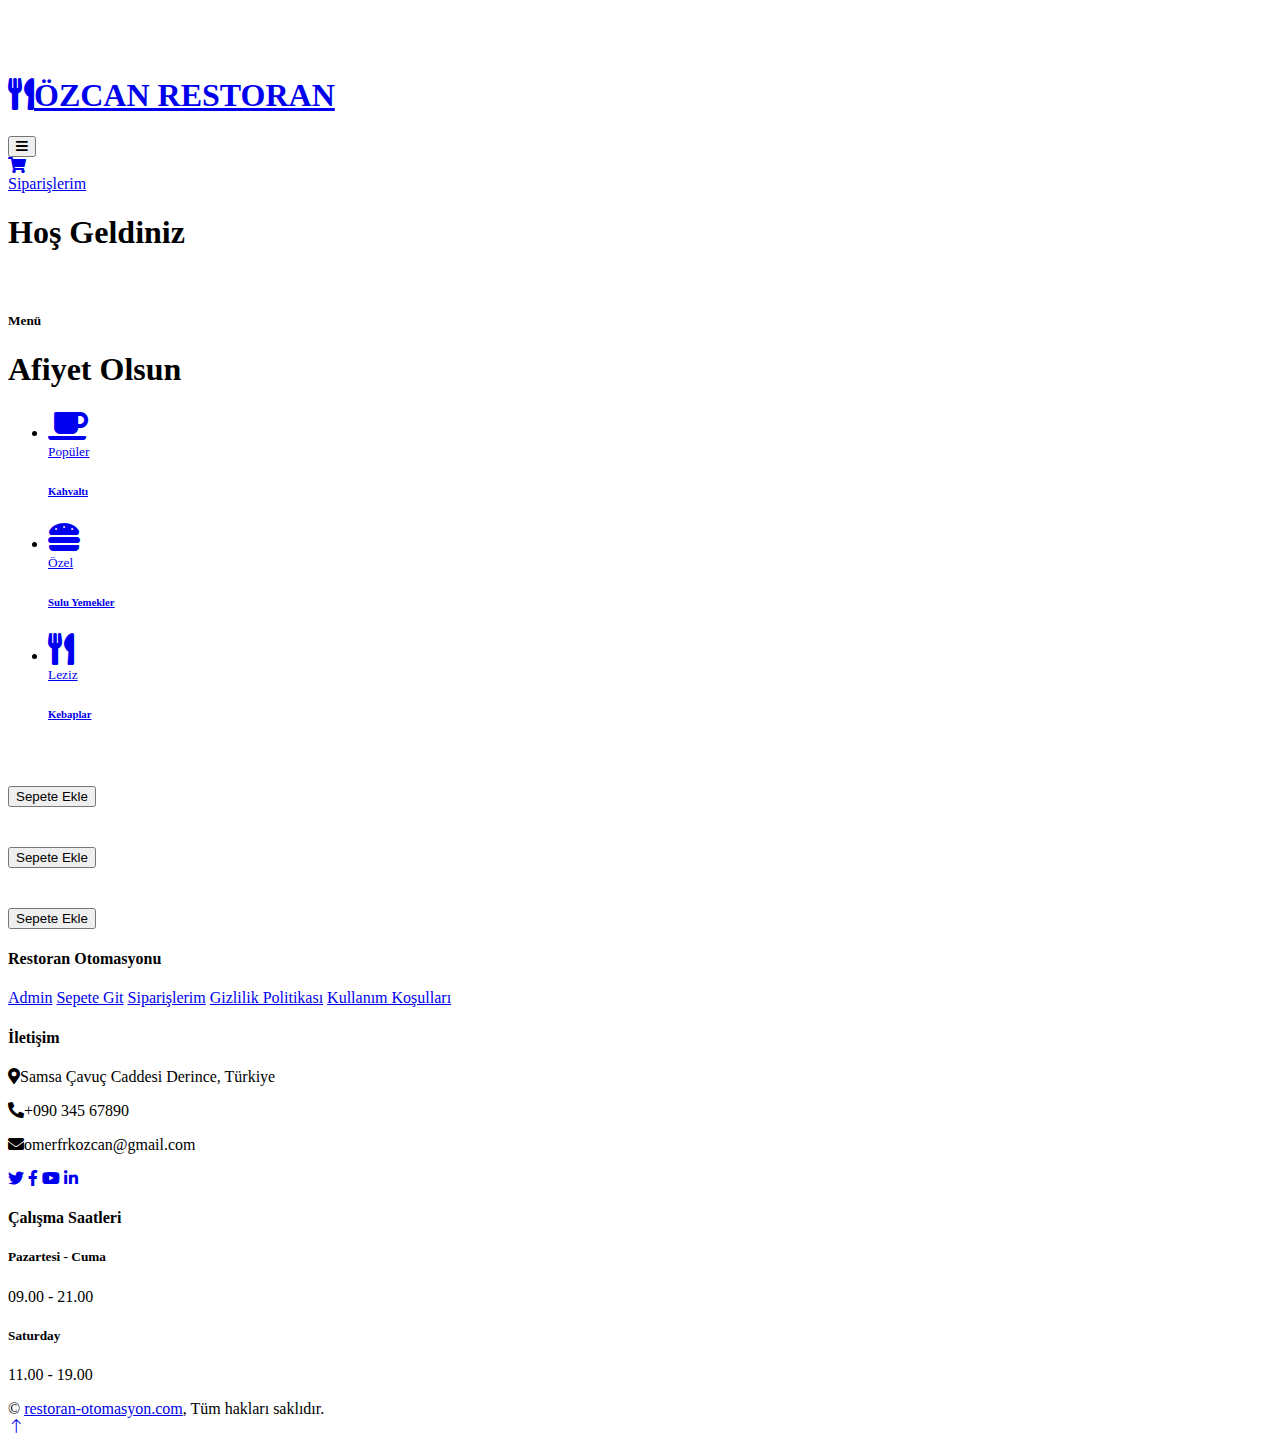
<file: src/main/resources/templates/index.html>
<!DOCTYPE html>
<html th:lang="${lang}" th:with="lang=${#locale.language}" xmlns:th="http://www.thymeleaf.org">
<head>
    <title th:text="${title}"></title>

    <meta charset="utf-8">
    <meta content="width=device-width, initial-scale=1.0" name="viewport">
    <meta content="" name="keywords">
    <meta content="" name="description">

    <!-- Favicon -->
    <link rel="shortcut icon" th:href="@{/assets/img/favicon.ico}" type="image/x-icon">

    <!-- Google Web Fonts -->
    <link rel="preconnect" href="https://fonts.googleapis.com">
    <link rel="preconnect" href="https://fonts.gstatic.com" crossorigin>
    <link href="https://fonts.googleapis.com/css2?family=Heebo:wght@400;500;600&family=Nunito:wght@600;700;800&family=Pacifico&display=swap" rel="stylesheet">

    <!-- Icon Font Stylesheet -->
    <link href="https://cdnjs.cloudflare.com/ajax/libs/font-awesome/5.10.0/css/all.min.css" rel="stylesheet">
    <link href="https://cdn.jsdelivr.net/npm/bootstrap-icons@1.4.1/font/bootstrap-icons.css" rel="stylesheet">

    <!-- Libraries Stylesheet -->
    <link rel="stylesheet" th:href="@{/assets/other/animate/animate.min.css}">
    <link rel="stylesheet" th:href="@{/assets/other/owlcarousel/assets/owl.carousel.min.css}">
    <link rel="stylesheet" th:href="@{/assets/other/tempusdominus/css/tempusdominus-bootstrap-4.min.css}">

    <!-- Customized Bootstrap Stylesheet -->
    <link rel="stylesheet" th:href="@{/assets/css/bootstrap.min.css}">

    <!-- Template Stylesheet -->
    <link rel="stylesheet" th:href="@{/assets/css/style.css}">
</head>

<body>

<input id="sessionId" th:value="${sessionId}" type="hidden"/>

<div class="container-xxl bg-white p-0">
    <!-- Spinner Start -->
    <div id="spinner" class="show bg-white position-fixed translate-middle w-100 vh-100 top-50 start-50 d-flex align-items-center justify-content-center">
        <div class="spinner-border text-primary" style="width: 3rem; height: 3rem;" role="status">
            <span class="sr-only">Yükleniyor...</span>
        </div>
    </div>
    <!-- Spinner End -->


    <!-- Navbar & Hero Start -->
    <div class="container-xxl position-relative p-0">
        <nav class="navbar navbar-expand-lg navbar-dark bg-dark px-4 px-lg-5 py-3 py-lg-0">

            <a href="/" class="navbar-brand p-0">
                <h1 class="text-primary m-0"><i class="fa fa-utensils me-3"></i>ÖZCAN RESTORAN</h1>
            </a>

            <button class="navbar-toggler" type="button" data-bs-toggle="collapse" data-bs-target="#navbarCollapse">
                <span class="fa fa-bars"></span>
            </button>

            <div class="collapse navbar-collapse" id="navbarCollapse">
                <div class="navbar-nav ms-auto py-0 pe-4">
                    <a href="/cart" class="nav-item nav-link">
                        <div class="cart">
                            <i class="fa fa-shopping-cart"></i>
                            <span class="cart-basket d-flex align-items-center justify-content-center" th:text="${cartsSize}"></span>
                        </div>
                    </a>
                </div>
                <a href="/orders" class="btn btn-primary py-2 px-4">Siparişlerim</a>
            </div>
        </nav>

        <div class="container-xxl py-5 bg-dark hero-header mb-5">
            <div class="container my-5 py-5">
                <div class="row align-items-center g-5">
                    <div class="col-lg-6 text-center text-lg-start">
                        <h1 class="display-3 text-white animated slideInLeft">Hoş Geldiniz</h1>
                    </div>
                    <div class="col-lg-6 text-center text-lg-end overflow-hidden">
                        <img class="img-fluid" th:src="@{/assets/img/hero.png}" alt="" width="555">
                    </div>
                </div>
            </div>
        </div>
    </div>
    <!-- Navbar & Hero End -->

    <!-- Menu Start -->
    <div class="container-xxl py-5">

        <div class="container">

            <div class="text-center wow fadeInUp" data-wow-delay="0.1s">
                <h5 class="section-title ff-secondary text-center text-primary fw-normal">Menü</h5>
                <h1 class="mb-5">Afiyet Olsun</h1>
            </div>

            <div class="tab-class text-center wow fadeInUp" data-wow-delay="0.1s">
                <ul class="nav nav-pills d-inline-flex justify-content-center border-bottom mb-5">
                    <li class="nav-item">
                        <a class="d-flex align-items-center text-start mx-3 ms-0 pb-3 active" data-bs-toggle="pill" href="#kahvalti">
                            <i class="fa fa-coffee fa-2x text-primary"></i>
                            <div class="ps-3">
                                <small class="text-body">Popüler</small>
                                <h6 class="mt-n1 mb-0">Kahvaltı</h6>
                            </div>
                        </a>
                    </li>
                    <li class="nav-item">
                        <a class="d-flex align-items-center text-start mx-3 pb-3" data-bs-toggle="pill" href="#suluYemek">
                            <i class="fa fa-hamburger fa-2x text-primary"></i>
                            <div class="ps-3">
                                <small class="text-body">Özel</small>
                                <h6 class="mt-n1 mb-0">Sulu Yemekler</h6>
                            </div>
                        </a>
                    </li>
                    <li class="nav-item">
                        <a class="d-flex align-items-center text-start mx-3 me-0 pb-3" data-bs-toggle="pill" href="#kebap">
                            <i class="fa fa-utensils fa-2x text-primary"></i>
                            <div class="ps-3">
                                <small class="text-body">Leziz</small>
                                <h6 class="mt-n1 mb-0">Kebaplar</h6>
                            </div>
                        </a>
                    </li>
                </ul>

                <div class="tab-content">
                    <div id="kahvalti" class="tab-pane fade show p-0 active">
                        <div class="row g-4">

                            <div class="col-lg-6" th:each="urun : ${kahvaltilar}">
                                <div class="d-flex align-items-center custom-card">

                                    <img class="flex-shrink-0 img-fluid rounded" th:src="${'assets/img/' + urun.image}" alt="" style="width: 80px;"/>

                                    <div class="w-100 d-flex flex-column text-start ps-4">
                                        <h5 class="d-flex justify-content-between border-bottom pb-2">
                                            <span th:text="${urun.name}"></span>
                                            <span class="text-primary" th:text="${urun.price + ' ₺'}"></span>
                                        </h5>

                                        <small class="fst-italic" th:text="${urun.description}"></small>

                                        <div class="buttons">
                                            <button th:id="${urun.id}" class="btn btn-success cart-button btn-block">Sepete Ekle</button>
                                        </div>
                                    </div>
                                </div>
                            </div>

                        </div>
                    </div>

                    <div id="suluYemek" class="tab-pane fade show p-0 active">
                        <div class="row g-4">

                            <div class="col-lg-6" th:each="urun : ${suluYemekler}">
                                <div class="d-flex align-items-center custom-card">

                                    <img class="flex-shrink-0 img-fluid rounded" th:src="${'assets/img/' + urun.image}" alt="" style="width: 80px;"/>

                                    <div class="w-100 d-flex flex-column text-start ps-4">
                                        <h5 class="d-flex justify-content-between border-bottom pb-2">
                                            <span th:text="${urun.name}"></span>
                                            <span class="text-primary" th:text="${urun.price + ' ₺'}"></span>
                                        </h5>

                                        <small class="fst-italic" th:text="${urun.description}"></small>

                                        <div class="buttons">
                                            <button th:id="${urun.id}" class="btn btn-success cart-button btn-block">Sepete Ekle</button>
                                        </div>
                                    </div>
                                </div>
                            </div>

                        </div>
                    </div>

                    <div id="kebap" class="tab-pane fade show p-0 active">
                        <div class="row g-4">

                            <div class="col-lg-6" th:each="urun : ${kebaplar}">
                                <div class="d-flex align-items-center custom-card">

                                    <img class="flex-shrink-0 img-fluid rounded" th:src="${'assets/img/' + urun.image}" alt="" style="width: 80px;"/>

                                    <div class="w-100 d-flex flex-column text-start ps-4">
                                        <h5 class="d-flex justify-content-between border-bottom pb-2">
                                            <span th:text="${urun.name}"></span>
                                            <span class="text-primary" th:text="${urun.price + ' ₺'}"></span>
                                        </h5>

                                        <small class="fst-italic" th:text="${urun.description}"></small>

                                        <div class="buttons">
                                            <button th:id="${urun.id}" class="btn btn-success cart-button btn-block">Sepete Ekle</button>
                                        </div>
                                    </div>
                                </div>
                            </div>

                        </div>
                    </div>
                </div>

            </div>
        </div>
    </div>
    <!-- Menu End -->

    <!-- Footer Start -->
    <div class="container-fluid bg-dark text-light footer pt-5 mt-5 wow fadeIn" data-wow-delay="0.1s">
        <div class="container py-5">
            <div class="row g-5">
                <div class="col-lg-4 col-md-6">
                    <h4 class="section-title ff-secondary text-start text-primary fw-normal mb-4">Restoran Otomasyonu</h4>
                    <a class="btn btn-link" href="/admin">Admin</a>
                    <a class="btn btn-link" href="/cart">Sepete Git</a>
                    <a class="btn btn-link" href="/orders">Siparişlerim</a>
                    <a class="btn btn-link" href="/">Gizlilik Politikası</a>
                    <a class="btn btn-link" href="/">Kullanım Koşulları</a>
                </div>
                <div class="col-lg-4 col-md-6">
                    <h4 class="section-title ff-secondary text-start text-primary fw-normal mb-4">İletişim</h4>
                    <p class="mb-2"><i class="fa fa-map-marker-alt me-3"></i>Samsa Çavuç Caddesi Derince, Türkiye</p>
                    <p class="mb-2"><i class="fa fa-phone-alt me-3"></i>+090 345 67890</p>
                    <p class="mb-2"><i class="fa fa-envelope me-3"></i>omerfrkozcan@gmail.com</p>
                    <div class="d-flex pt-2">
                        <a class="btn btn-outline-light btn-social" href="/"><i class="fab fa-twitter"></i></a>
                        <a class="btn btn-outline-light btn-social" href="/"><i class="fab fa-facebook-f"></i></a>
                        <a class="btn btn-outline-light btn-social" href="/"><i class="fab fa-youtube"></i></a>
                        <a class="btn btn-outline-light btn-social" href="/"><i class="fab fa-linkedin-in"></i></a>
                    </div>
                </div>
                <div class="col-lg-4 col-md-6">
                    <h4 class="section-title ff-secondary text-start text-primary fw-normal mb-4">Çalışma Saatleri</h4>
                    <h5 class="text-light fw-normal">Pazartesi - Cuma</h5>
                    <p>09.00 - 21.00</p>
                    <h5 class="text-light fw-normal">Saturday</h5>
                    <p>11.00 - 19.00</p>
                </div>
            </div>
        </div>
        <div class="container">
            <div class="copyright">
                <div class="row">
                    <div class="col text-center mb-3 mb-md-0">
                        &copy; <a class="border-bottom" href="https://restoran-otomasyon.com">restoran-otomasyon.com</a>, Tüm hakları saklıdır.
                    </div>
                </div>
            </div>
        </div>
    </div>
    <!-- Footer End -->


    <!-- Back to Top -->
    <a href="#" class="btn btn-lg btn-primary btn-lg-square back-to-top"><i class="bi bi-arrow-up"></i></a>
</div>

<!-- JavaScript Libraries -->
<script src="https://code.jquery.com/jquery-3.4.1.min.js"></script>
<script src="https://cdn.jsdelivr.net/npm/bootstrap@5.0.0/dist/js/bootstrap.bundle.min.js"></script>
<script th:src="@{/assets/other/wow/wow.min.js}" type="text/javascript"></script>
<script th:src="@{/assets/other/easing/easing.min.js}" type="text/javascript"></script>
<script th:src="@{/assets/other/waypoints/waypoints.min.js}" type="text/javascript"></script>
<script th:src="@{/assets/other/counterup/counterup.min.js}" type="text/javascript"></script>
<script th:src="@{/assets/other/owlcarousel/owl.carousel.min.js}" type="text/javascript"></script>
<script th:src="@{/assets/other/tempusdominus/js/moment.min.js}" type="text/javascript"></script>
<script th:src="@{/assets/other/tempusdominus/js/moment-timezone.min.js}" type="text/javascript"></script>
<script th:src="@{/assets/other/tempusdominus/js/tempusdominus-bootstrap-4.min.js}" type="text/javascript"></script>


<!-- Template Javascript -->
<script th:src="@{/assets/js/main.js}" type="text/javascript"></script>

</body>

</html>
</file>
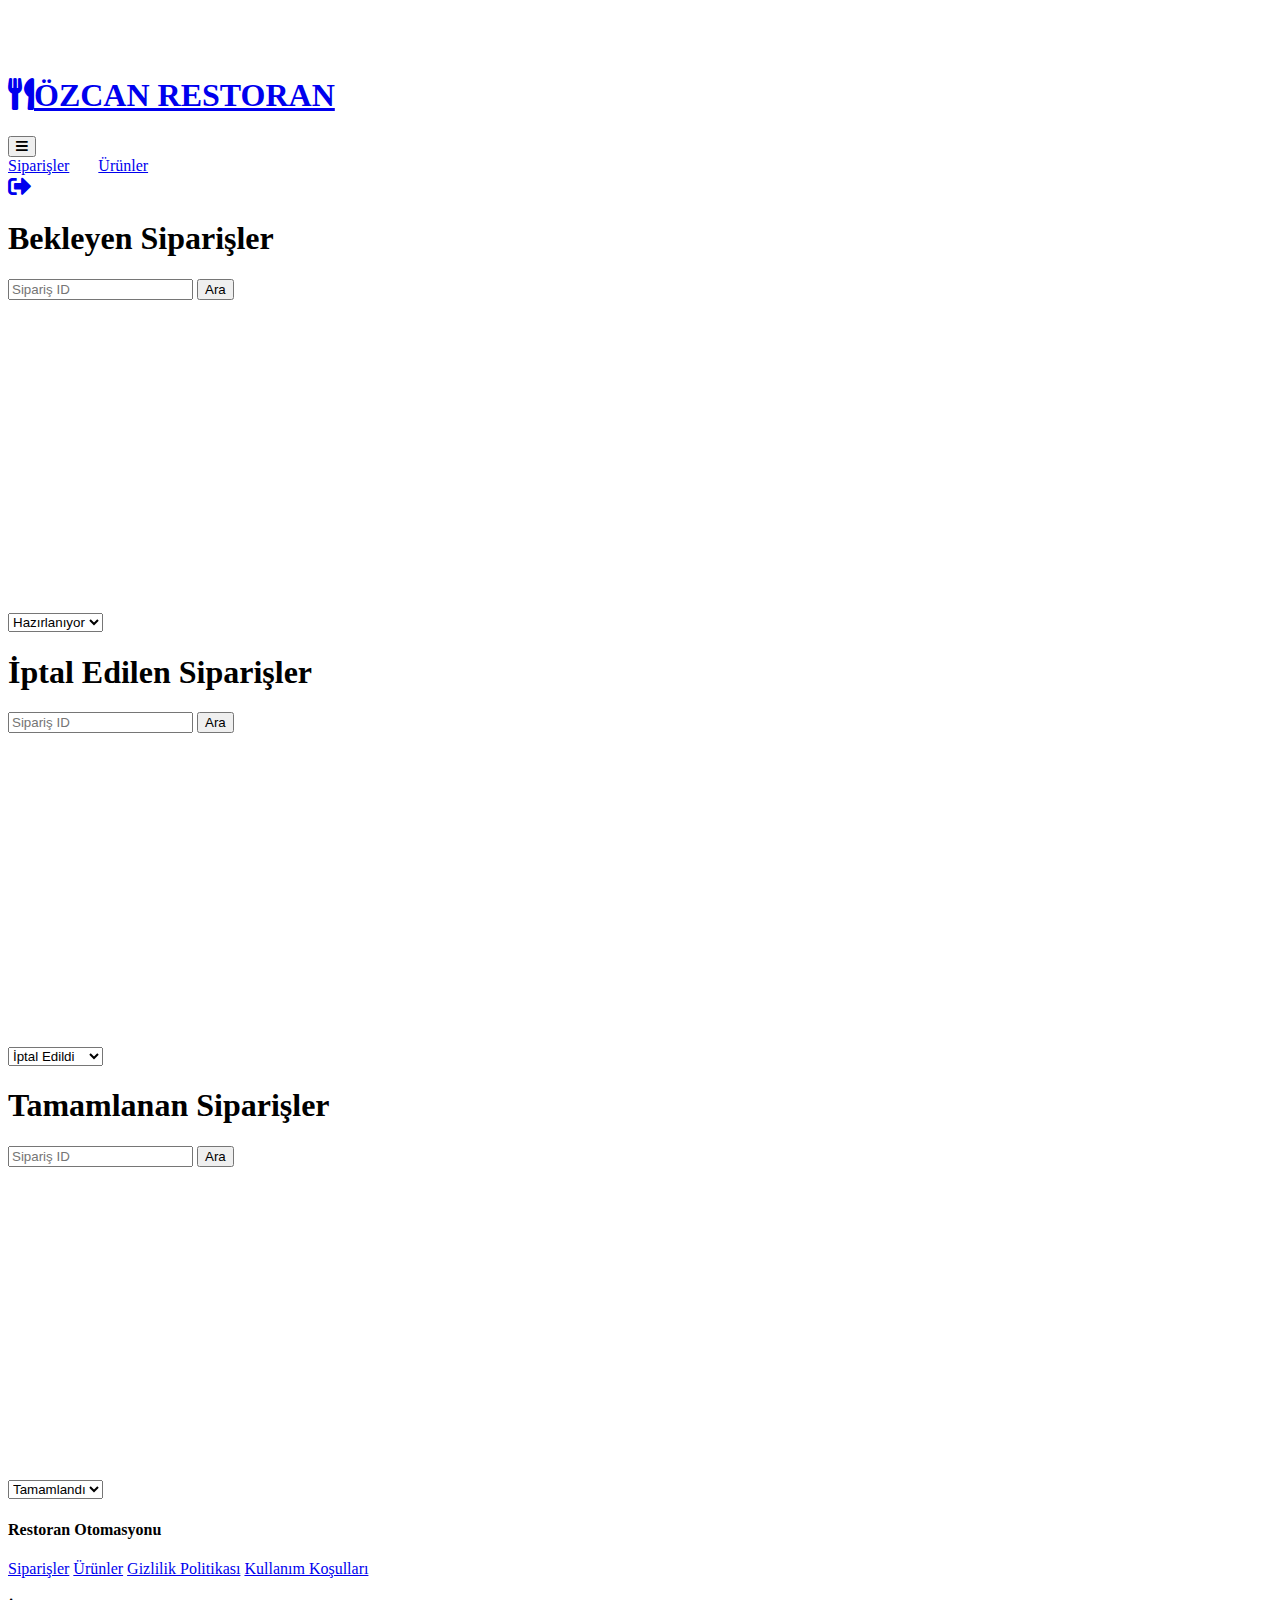
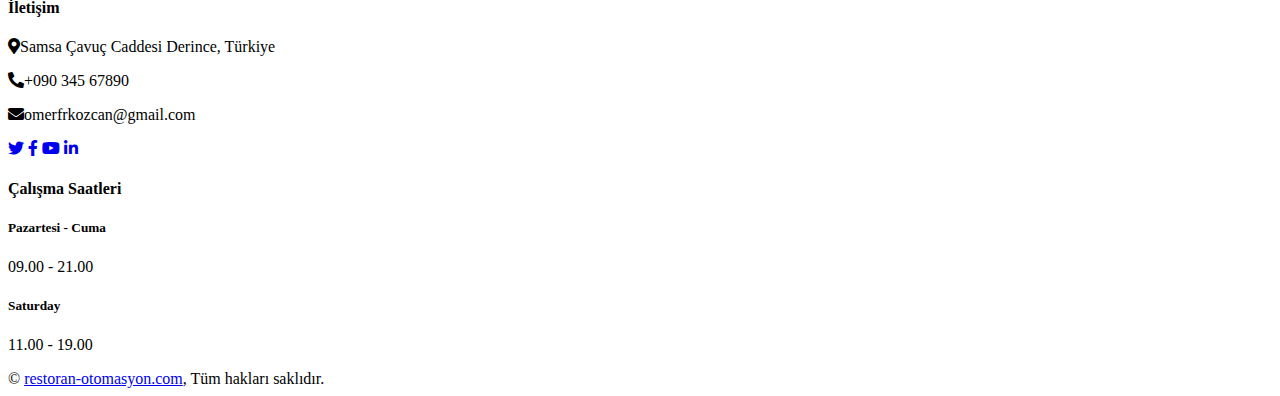
<file: src/main/resources/templates/admin-orders.html>
<!DOCTYPE html>
<html th:lang="${lang}" th:with="lang=${#locale.language}" xmlns:th="http://www.thymeleaf.org">
<head>
    <title th:text="${title}"></title>

    <meta charset="utf-8">
    <meta content="width=device-width, initial-scale=1.0" name="viewport">
    <meta content="" name="keywords">
    <meta content="" name="description">

    <!-- Favicon -->
    <link rel="shortcut icon" th:href="@{/assets/img/favicon.ico}" type="image/x-icon">

    <!-- Google Web Fonts -->
    <link rel="preconnect" href="https://fonts.googleapis.com">
    <link rel="preconnect" href="https://fonts.gstatic.com" crossorigin>
    <link href="https://fonts.googleapis.com/css2?family=Heebo:wght@400;500;600&family=Nunito:wght@600;700;800&family=Pacifico&display=swap" rel="stylesheet">

    <!-- Icon Font Stylesheet -->
    <link href="https://cdnjs.cloudflare.com/ajax/libs/font-awesome/5.10.0/css/all.min.css" rel="stylesheet">
    <link href="https://cdn.jsdelivr.net/npm/bootstrap-icons@1.4.1/font/bootstrap-icons.css" rel="stylesheet">

    <!-- Libraries Stylesheet -->
    <link rel="stylesheet" th:href="@{/assets/other/animate/animate.min.css}">
    <link rel="stylesheet" th:href="@{/assets/other/owlcarousel/assets/owl.carousel.min.css}">
    <link rel="stylesheet" th:href="@{/assets/other/tempusdominus/css/tempusdominus-bootstrap-4.min.css}">

    <!-- Customized Bootstrap Stylesheet -->
    <link rel="stylesheet" th:href="@{/assets/css/bootstrap.min.css}">

    <!-- Template Stylesheet -->
    <link rel="stylesheet" th:href="@{/assets/css/style.css}">
</head>

<body>
<div class="container-xxl bg-white p-0">
    <!-- Spinner Start -->
    <div id="spinner" class="show bg-white position-fixed translate-middle w-100 vh-100 top-50 start-50 d-flex align-items-center justify-content-center">
        <div class="spinner-border text-primary" style="width: 3rem; height: 3rem;" role="status">
            <span class="sr-only">Yükleniyor...</span>
        </div>
    </div>
    <!-- Spinner End -->


    <!-- Navbar & Hero Start -->
    <div class="container-xxl position-relative p-0">
        <nav class="navbar navbar-expand-lg navbar-dark bg-dark px-4 px-lg-5 py-3 py-lg-0">

            <a href="/admin" class="navbar-brand p-0">
                <h1 class="text-primary m-0"><i class="fa fa-utensils me-3"></i>ÖZCAN RESTORAN</h1>
            </a>

            <button class="navbar-toggler" type="button" data-bs-toggle="collapse" data-bs-target="#navbarCollapse">
                <span class="fa fa-bars"></span>
            </button>

            <div class="collapse navbar-collapse" id="navbarCollapse">
                <a href="/admin/orders" class="btn btn-primary ms-auto py-2 px-4">Siparişler</a>
                <a href="/admin/products" class="btn btn-primary py-2 px-4" style="margin-left: 25px;">Ürünler</a>
                <div class="navbar-nav  py-0 pe-4">
                    <a href="/admin/logout" class="nav-item nav-link">
                        <div class="cart">
                            <i class="fa fa-sign-out-alt" style="font-size: 23px;"></i>
                        </div>
                    </a>
                </div>
            </div>
        </nav>

        <div class="container-xxl py-5 bg-dark hero-header mb-5">

        </div>
    </div>
    <!-- Navbar & Hero End -->

    <!-- Menu Start -->
    <div class="container-xxl">
        <div class="container">
            <div class="container my-5">
                <form action="/admin/orders" method="get" class="d-md-flex d-sm-block justify-content-between">
                    <h1 class="h5 align-self-center col-3">Bekleyen Siparişler</h1>
                    <div class="btn-group align-self-center col-12 col-sm-12 col-md-8 col-lg-6">
                        <input type="search" name="orderCode" class="col-6 col-sm-6" placeholder="Sipariş ID" th:value="${orderCodeParam1}">
                        <input type="submit" value="Ara" class="btn btn-outline-dark col-3 col-sm-3">
                    </div>
                </form>

                <div class="d-md-flex d-none justify-content-md-between justify-content-sm-center align-content-center border-bottom border-2 my-2 bg-warning text-light p-3 rounded-3">
                    <div class="col-1 text-sm-center text-md-start align-self-center"><h1 style="color: white;" class="h5 fw-bold">Sipariş ID</h1></div>
                    <div class="col-2 align-self-center"><h1 style="color: white;" class="h5 fw-bold">Tarih</h1></div>
                    <div class="col-3 align-self-center"><h1 style="color: white;" class="h5 fw-bold">Ad Soyad</h1></div>
                    <div class="col-3 align-self-center"><h1 style="color: white;" class="h5 fw-bold">Not</h1></div>
                    <div class="col-3 align-self-center"><h1 style="color: white;" class="h5 fw-bold">Durum</h1></div>
                </div>

                <div class="d-md-flex d-sm-block justify-content-md-between justify-content-sm-center text-center border-bottom border-2 my-2 bg-light p-2 rounded-3"
                     th:each="order : ${activeOrders}">
                    <div class="col-md-1 text-sm-center text-md-start align-self-center my-2"><h1 class="h6" th:text="${order.orderCode}"></h1></div>
                    <div class="col-md-2 text-sm-center text-md-start align-self-center my-2"><h1 class="h6" th:text="${order.orderDate}"></h1></div>
                    <div class="col-md-3 text-sm-center text-md-start align-self-center my-2"><h1 class="h6" th:text="${order.name}"></h1></div>
                    <div class="col-md-3 text-sm-center text-md-start align-self-center my-2"><h1 class="h6" th:text="${order.note}"></h1></div>
                    <div class="col-md-3 text-sm-center text-md-start align-self-center my-2 optionbox">
                        <select th:id="${'active-order-' + order.getOrderId()}" th:name="${'active-order-' + order.getOrderId()}">
                            <option value="ACTIVE" selected>Hazırlanıyor</option>
                            <option value="DELETED">İptal Edildi</option>
                            <option value="COMPLETED">Tamamlandı</option>
                        </select>
                    </div>
                </div>

                <div class="p-1 bg-warning w-100"></div>

            </div>

            <div class="container my-5">
                <form action="/admin/orders" method="get" class="d-md-flex d-sm-block justify-content-between">
                    <h1 class="h5 align-self-center col-3">İptal Edilen Siparişler</h1>
                    <div class="btn-group align-self-center col-12 col-sm-12 col-md-8 col-lg-6">
                        <input type="search" name="orderCode2" class="col-6 col-sm-6" placeholder="Sipariş ID" th:value="${orderCodeParam2}">
                        <input type="submit" value="Ara" class="btn btn-outline-dark col-3 col-sm-3">
                    </div>
                </form>

                <div class="d-md-flex d-none justify-content-md-between justify-content-sm-center align-content-center border-bottom border-2 my-2 bg-danger text-light p-3 rounded-3">
                    <div class="col-1 text-sm-center text-md-start align-self-center"><h1 style="color: white;" class="h5 fw-bold">Sipariş ID</h1></div>
                    <div class="col-2 align-self-center"><h1 style="color: white;" class="h5 fw-bold">Tarih</h1></div>
                    <div class="col-3 align-self-center"><h1 style="color: white;" class="h5 fw-bold">Ad Soyad</h1></div>
                    <div class="col-3 align-self-center"><h1 style="color: white;" class="h5 fw-bold">Not</h1></div>
                    <div class="col-3 align-self-center"><h1 style="color: white;" class="h5 fw-bold">Durum</h1></div>
                </div>

                <div class="d-md-flex d-sm-block justify-content-md-between justify-content-sm-center text-center border-bottom border-2 my-2 bg-light p-2 rounded-3"
                     th:each="order : ${deletedOrders}">
                    <div class="col-md-1 text-sm-center text-md-start align-self-center my-2"><h1 class="h6" th:text="${order.orderCode}"></h1></div>
                    <div class="col-md-2 text-sm-center text-md-start align-self-center my-2"><h1 class="h6" th:text="${order.orderDate}"></h1></div>
                    <div class="col-md-3 text-sm-center text-md-start align-self-center my-2"><h1 class="h6" th:text="${order.name}"></h1></div>
                    <div class="col-md-3 text-sm-center text-md-start align-self-center my-2"><h1 class="h6" th:text="${order.note}"></h1></div>
                    <div class="col-md-3 text-sm-center text-md-start align-self-center my-2 optionbox">
                        <select th:id="${'active-order-' + order.getOrderId()}" th:name="${'active-order-' + order.getOrderId()}">
                            <option value="ACTIVE">Hazırlanıyor</option>
                            <option value="DELETED" selected>İptal Edildi</option>
                            <option value="COMPLETED">Tamamlandı</option>
                        </select>
                    </div>
                </div>

                <div class="p-1 bg-danger w-100"></div>

            </div>

            <div class="container my-5">
                <form action="/admin/orders" method="get" class="d-md-flex d-sm-block justify-content-between">
                    <h1 class="h5 align-self-center col-3">Tamamlanan Siparişler</h1>
                    <div class="btn-group align-self-center col-12 col-sm-12 col-md-8 col-lg-6">
                        <input type="search" name="orderCode3" class="col-6 col-sm-6" placeholder="Sipariş ID" th:value="${orderCodeParam3}">
                        <input type="submit" value="Ara" class="btn btn-outline-dark col-3 col-sm-3">
                    </div>
                </form>

                <div class="d-md-flex d-none justify-content-md-between justify-content-sm-center align-content-center border-bottom border-2 my-2 bg-success text-light p-3 rounded-3">
                    <div class="col-1 text-sm-center text-md-start align-self-center"><h1 style="color: white;" class="h5 fw-bold">Sipariş ID</h1></div>
                    <div class="col-2 align-self-center"><h1 style="color: white;" class="h5 fw-bold">Tarih</h1></div>
                    <div class="col-3 align-self-center"><h1 style="color: white;" class="h5 fw-bold">Ad Soyad</h1></div>
                    <div class="col-3 align-self-center"><h1 style="color: white;" class="h5 fw-bold">Not</h1></div>
                    <div class="col-3 align-self-center"><h1 style="color: white;" class="h5 fw-bold">Durum</h1></div>
                </div>

                <div class="d-md-flex d-sm-block justify-content-md-between justify-content-sm-center text-center border-bottom border-2 my-2 bg-light p-2 rounded-3"
                     th:each="order : ${completedOrders}">
                    <div class="col-md-1 text-sm-center text-md-start align-self-center my-2"><h1 class="h6" th:text="${order.orderCode}"></h1></div>
                    <div class="col-md-2 text-sm-center text-md-start align-self-center my-2"><h1 class="h6" th:text="${order.orderDate}"></h1></div>
                    <div class="col-md-3 text-sm-center text-md-start align-self-center my-2"><h1 class="h6" th:text="${order.name}"></h1></div>
                    <div class="col-md-3 text-sm-center text-md-start align-self-center my-2"><h1 class="h6" th:text="${order.note}"></h1></div>
                    <div class="col-md-3 text-sm-center text-md-start align-self-center my-2 optionbox">
                        <select th:id="${'active-order-' + order.getOrderId()}" th:name="${'active-order-' + order.getOrderId()}">
                            <option value="ACTIVE">Hazırlanıyor</option>
                            <option value="DELETED">İptal Edildi</option>
                            <option value="COMPLETED" selected>Tamamlandı</option>
                        </select>
                    </div>
                </div>

                <div class="p-1 bg-success w-100"></div>
            </div>

        </div>
    </div>
    <!-- Menu End -->

    <!-- Footer Start -->
    <div class="container-fluid bg-dark text-light footer pt-5 mt-5 wow fadeIn" data-wow-delay="0.1s">
        <div class="container py-5">
            <div class="row g-5">
                <div class="col-lg-4 col-md-6">
                    <h4 class="section-title ff-secondary text-start text-primary fw-normal mb-4">Restoran Otomasyonu</h4>
                    <a class="btn btn-link" href="/admin/orders">Siparişler</a>
                    <a class="btn btn-link" href="/admin/products">Ürünler</a>
                    <a class="btn btn-link" href="/">Gizlilik Politikası</a>
                    <a class="btn btn-link" href="/">Kullanım Koşulları</a>
                </div>
                <div class="col-lg-4 col-md-6">
                    <h4 class="section-title ff-secondary text-start text-primary fw-normal mb-4">İletişim</h4>
                    <p class="mb-2"><i class="fa fa-map-marker-alt me-3"></i>Samsa Çavuç Caddesi Derince, Türkiye</p>
                    <p class="mb-2"><i class="fa fa-phone-alt me-3"></i>+090 345 67890</p>
                    <p class="mb-2"><i class="fa fa-envelope me-3"></i>omerfrkozcan@gmail.com</p>
                    <div class="d-flex pt-2">
                        <a class="btn btn-outline-light btn-social" href="/"><i class="fab fa-twitter"></i></a>
                        <a class="btn btn-outline-light btn-social" href="/"><i class="fab fa-facebook-f"></i></a>
                        <a class="btn btn-outline-light btn-social" href="/"><i class="fab fa-youtube"></i></a>
                        <a class="btn btn-outline-light btn-social" href="/"><i class="fab fa-linkedin-in"></i></a>
                    </div>
                </div>
                <div class="col-lg-4 col-md-6">
                    <h4 class="section-title ff-secondary text-start text-primary fw-normal mb-4">Çalışma Saatleri</h4>
                    <h5 class="text-light fw-normal">Pazartesi - Cuma</h5>
                    <p>09.00 - 21.00</p>
                    <h5 class="text-light fw-normal">Saturday</h5>
                    <p>11.00 - 19.00</p>
                </div>
            </div>
        </div>
        <div class="container">
            <div class="copyright">
                <div class="row">
                    <div class="col text-center mb-3 mb-md-0">
                        &copy; <a class="border-bottom" href="https://restoran-otomasyon.com">restoran-otomasyon.com</a>, Tüm hakları saklıdır.
                    </div>
                </div>
            </div>
        </div>
    </div>
    <!-- Footer End -->

</div>

<!-- JavaScript Libraries -->
<script src="https://code.jquery.com/jquery-3.4.1.min.js"></script>
<script src="https://cdn.jsdelivr.net/npm/bootstrap@5.0.0/dist/js/bootstrap.bundle.min.js"></script>
<script th:src="@{/assets/other/wow/wow.min.js}" type="text/javascript"></script>
<script th:src="@{/assets/other/easing/easing.min.js}" type="text/javascript"></script>
<script th:src="@{/assets/other/waypoints/waypoints.min.js}" type="text/javascript"></script>
<script th:src="@{/assets/other/counterup/counterup.min.js}" type="text/javascript"></script>
<script th:src="@{/assets/other/owlcarousel/owl.carousel.min.js}" type="text/javascript"></script>
<script th:src="@{/assets/other/tempusdominus/js/moment.min.js}" type="text/javascript"></script>
<script th:src="@{/assets/other/tempusdominus/js/moment-timezone.min.js}" type="text/javascript"></script>
<script th:src="@{/assets/other/tempusdominus/js/tempusdominus-bootstrap-4.min.js}" type="text/javascript"></script>


<!-- Template Javascript -->
<script th:src="@{/assets/js/main.js}" type="text/javascript"></script>

</body>

</html>
</file>
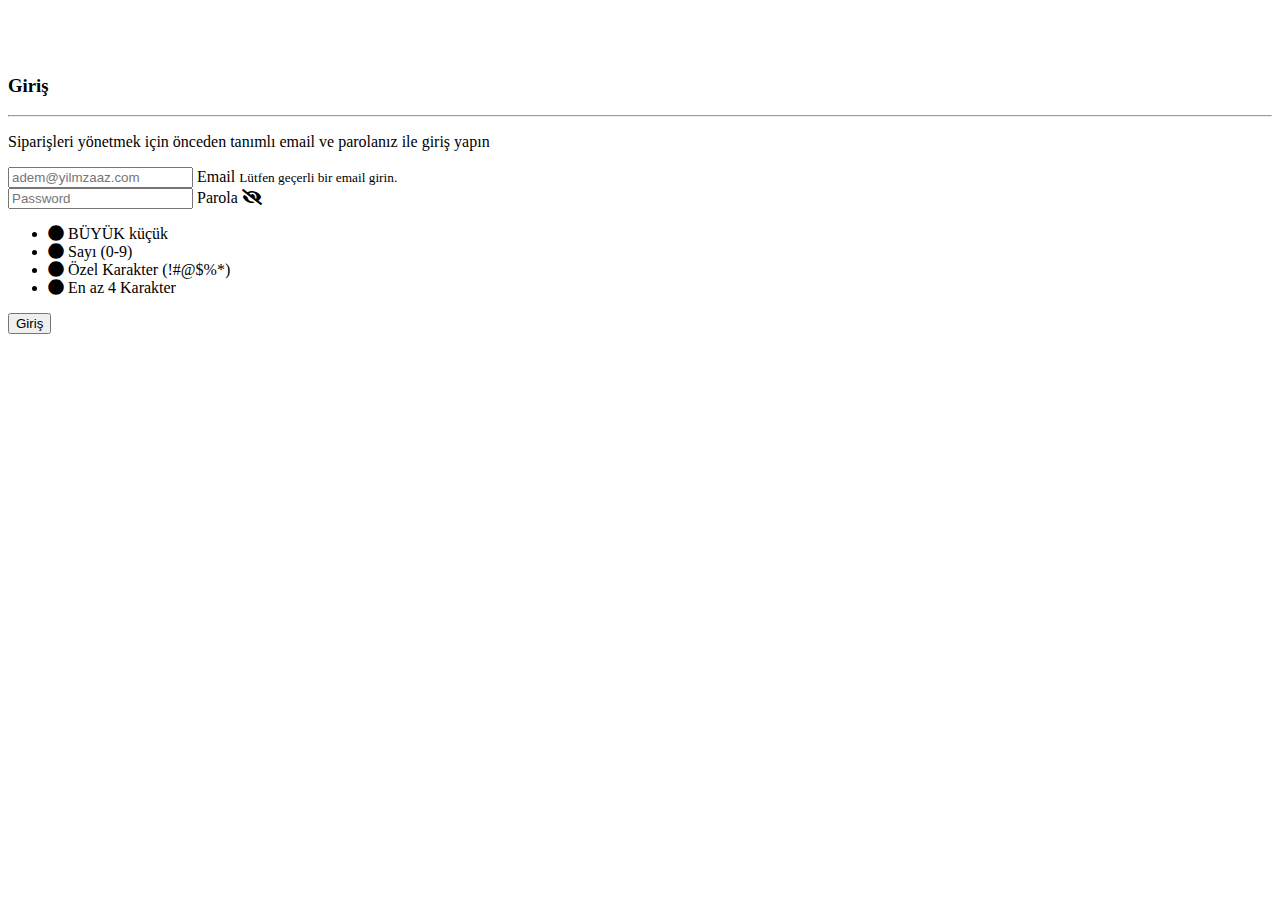
<file: src/main/resources/templates/login.html>
<!DOCTYPE html>
<html th:lang="${lang}" th:with="lang=${#locale.language}" xmlns:th="http://www.thymeleaf.org">
<head>
    <title th:text="${title}"></title>

    <meta charset="utf-8">
    <meta content="width=device-width, initial-scale=1.0" name="viewport">
    <meta content="" name="keywords">
    <meta content="" name="description">

    <!-- Favicon -->
    <link rel="shortcut icon" th:href="@{/assets/img/favicon.ico}" type="image/x-icon">

    <!-- Google Web Fonts -->
    <link rel="preconnect" href="https://fonts.googleapis.com">
    <link rel="preconnect" href="https://fonts.gstatic.com" crossorigin>
    <link href="https://fonts.googleapis.com/css2?family=Heebo:wght@400;500;600&family=Nunito:wght@600;700;800&family=Pacifico&display=swap" rel="stylesheet">

    <!-- Icon Font Stylesheet -->
    <link href="https://cdnjs.cloudflare.com/ajax/libs/font-awesome/5.10.0/css/all.min.css" rel="stylesheet">
    <link href="https://cdn.jsdelivr.net/npm/bootstrap-icons@1.4.1/font/bootstrap-icons.css" rel="stylesheet">

    <!-- Libraries Stylesheet -->
    <link rel="stylesheet" th:href="@{/assets/other/animate/animate.min.css}">
    <link rel="stylesheet" th:href="@{/assets/other/owlcarousel/assets/owl.carousel.min.css}">
    <link rel="stylesheet" th:href="@{/assets/other/tempusdominus/css/tempusdominus-bootstrap-4.min.css}">

    <!-- Customized Bootstrap Stylesheet -->
    <link rel="stylesheet" th:href="@{/assets/css/bootstrap.min.css}">

    <!-- Template Stylesheet -->
    <link rel="stylesheet" th:href="@{/assets/css/style.css}">
    <link rel="stylesheet" th:href="@{/assets/css/login.css}">
</head>

<body>
<div class="container-xxl bg-white p-0">
    <!-- Spinner Start -->
    <div id="spinner" class="show bg-white position-fixed translate-middle w-100 vh-100 top-50 start-50 d-flex align-items-center justify-content-center">
        <div class="spinner-border text-primary" style="width: 3rem; height: 3rem;" role="status">
            <span class="sr-only">Yükleniyor...</span>
        </div>
    </div>
    <!-- Spinner End -->

    <!-- Menu Start -->
    <div class="container">
        <form action="/admin/sign-in" method="post">
            <div class="card">
                <div class="heading"><h3>Giriş</h3></div>

                <hr>

                <div class="or"><p>Siparişleri yönetmek için önceden tanımlı email ve parolanız ile giriş yapın</p></div>

                <div class="input_text ">
                    <input type="text" placeholder="adem@yilmzaaz.com" name="email" id="email_input" required>
                    <span>Email</span>
                    <small class="email_warn d-none">
                        <i class="fa fa-warning"></i>Lütfen geçerli bir email girin.
                    </small>
                </div>
                <div class="input_text passwo">
                    <input autocomplete='chrome-off' class="input-group" id="password_input" type="password" placeholder="Password" required>
                    <span>Parola</span>
                    <i id="password_eye" class="fa fa-eye-slash"></i>
                </div>
                <ul class="strength-list">
                    <li><span class="loweruppercase list-group"> <i class="fa fa-circle"></i> <span>BÜYÜK küçük</span> </span></li>
                    <li><span class="list-group numbercase"> <i class="fa fa-circle"></i> <span>Sayı (0-9)</span> </span></li>
                    <li><span class="list-group specialcase"> <i class="fa fa-circle"></i> <span>Özel Karakter (!#@$%*)</span> </span></li>
                    <li><span class="list-group numcharacter"> <i class="fa fa-circle"></i> <span>En az 4 Karakter</span> </span></li>
                </ul>
                <div class="last_btn">
                    <button class="sign_in">Giriş</button>
                </div>
            </div>
        </form>
    </div>
    <!-- Menu End -->

</div>

<!-- JavaScript Libraries -->
<script src="https://code.jquery.com/jquery-3.4.1.min.js"></script>
<script src="https://cdn.jsdelivr.net/npm/bootstrap@5.0.0/dist/js/bootstrap.bundle.min.js"></script>
<script th:src="@{/assets/other/wow/wow.min.js}" type="text/javascript"></script>
<script th:src="@{/assets/other/easing/easing.min.js}" type="text/javascript"></script>
<script th:src="@{/assets/other/waypoints/waypoints.min.js}" type="text/javascript"></script>
<script th:src="@{/assets/other/counterup/counterup.min.js}" type="text/javascript"></script>
<script th:src="@{/assets/other/owlcarousel/owl.carousel.min.js}" type="text/javascript"></script>
<script th:src="@{/assets/other/tempusdominus/js/moment.min.js}" type="text/javascript"></script>
<script th:src="@{/assets/other/tempusdominus/js/moment-timezone.min.js}" type="text/javascript"></script>
<script th:src="@{/assets/other/tempusdominus/js/tempusdominus-bootstrap-4.min.js}" type="text/javascript"></script>


<!-- Template Javascript -->
<script th:src="@{/assets/js/main.js}" type="text/javascript"></script>
<script th:src="@{/assets/js/login.js}" type="text/javascript"></script>

</body>

</html>
</file>
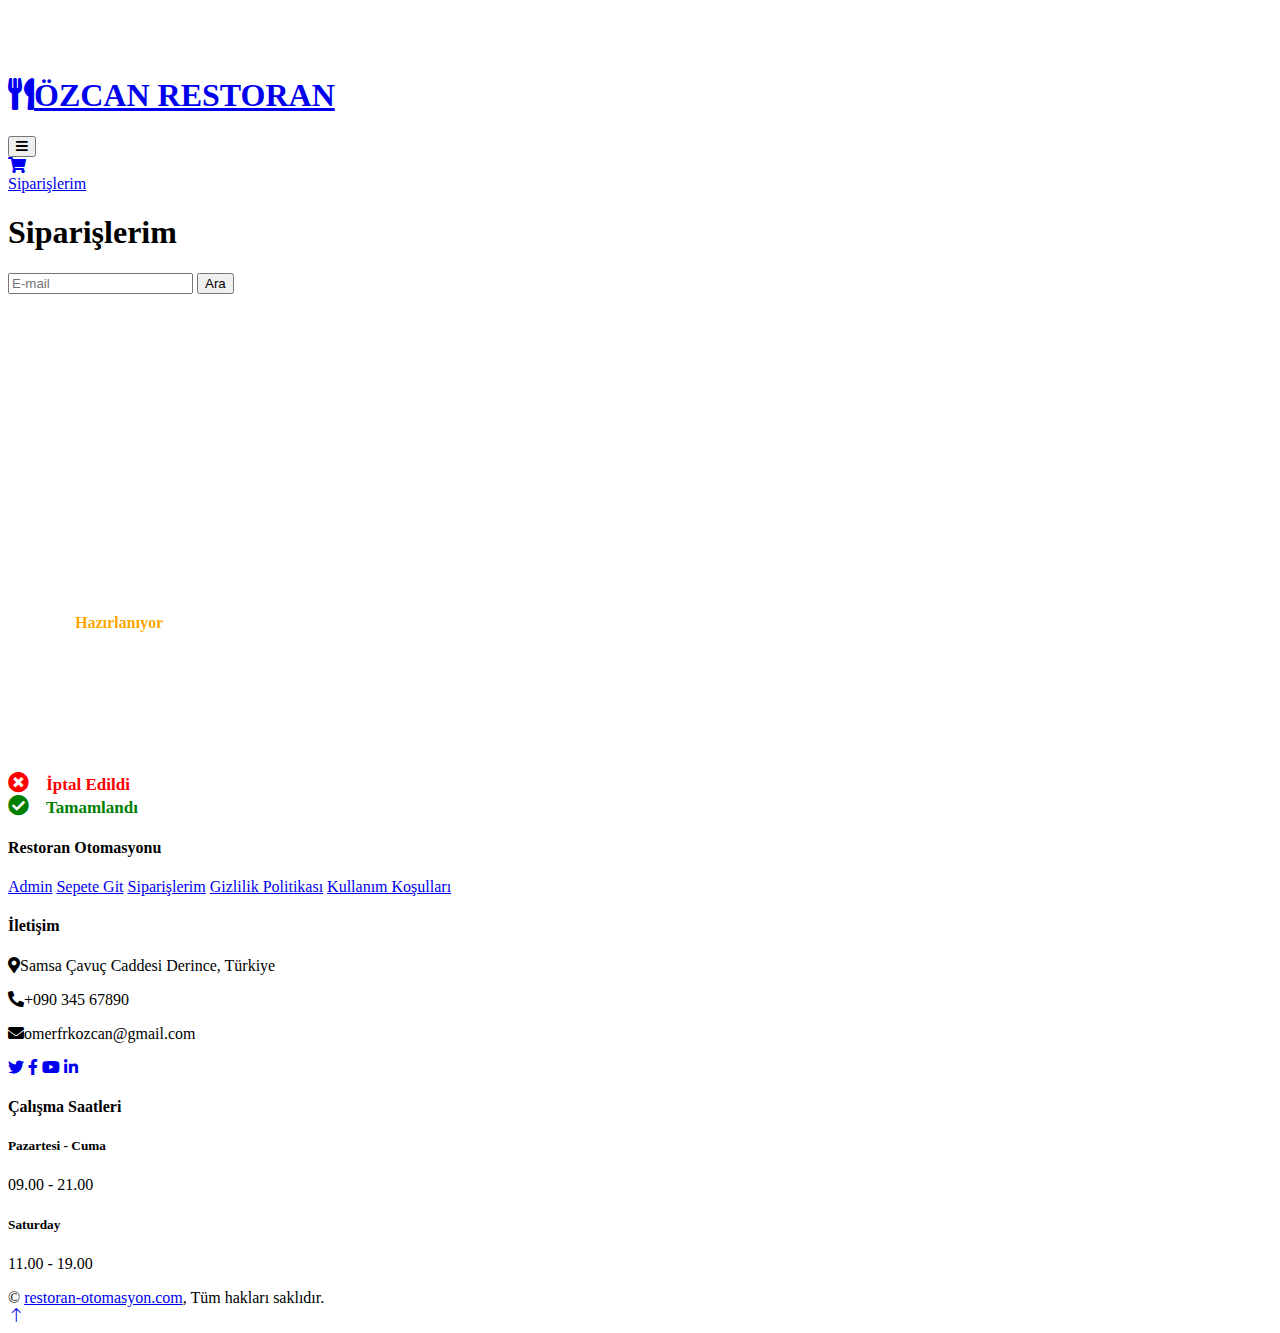
<file: src/main/resources/templates/orders.html>
<!DOCTYPE html>
<html th:lang="${lang}" th:with="lang=${#locale.language}" xmlns:th="http://www.thymeleaf.org">
<head>
    <title th:text="${title}"></title>

    <meta charset="utf-8">
    <meta content="width=device-width, initial-scale=1.0" name="viewport">
    <meta content="" name="keywords">
    <meta content="" name="description">

    <!-- Favicon -->
    <link rel="shortcut icon" th:href="@{/assets/img/favicon.ico}" type="image/x-icon">

    <!-- Google Web Fonts -->
    <link rel="preconnect" href="https://fonts.googleapis.com">
    <link rel="preconnect" href="https://fonts.gstatic.com" crossorigin>
    <link href="https://fonts.googleapis.com/css2?family=Heebo:wght@400;500;600&family=Nunito:wght@600;700;800&family=Pacifico&display=swap" rel="stylesheet">

    <!-- Icon Font Stylesheet -->
    <link href="https://cdnjs.cloudflare.com/ajax/libs/font-awesome/5.10.0/css/all.min.css" rel="stylesheet">
    <link href="https://cdn.jsdelivr.net/npm/bootstrap-icons@1.4.1/font/bootstrap-icons.css" rel="stylesheet">

    <!-- Libraries Stylesheet -->
    <link rel="stylesheet" th:href="@{/assets/other/animate/animate.min.css}">
    <link rel="stylesheet" th:href="@{/assets/other/owlcarousel/assets/owl.carousel.min.css}">
    <link rel="stylesheet" th:href="@{/assets/other/tempusdominus/css/tempusdominus-bootstrap-4.min.css}">

    <!-- Customized Bootstrap Stylesheet -->
    <link rel="stylesheet" th:href="@{/assets/css/bootstrap.min.css}">

    <!-- Template Stylesheet -->
    <link rel="stylesheet" th:href="@{/assets/css/style.css}">
</head>

<body>
<div class="container-xxl bg-white p-0">
    <!-- Spinner Start -->
    <div id="spinner" class="show bg-white position-fixed translate-middle w-100 vh-100 top-50 start-50 d-flex align-items-center justify-content-center">
        <div class="spinner-border text-primary" style="width: 3rem; height: 3rem;" role="status">
            <span class="sr-only">Yükleniyor...</span>
        </div>
    </div>
    <!-- Spinner End -->


    <!-- Navbar & Hero Start -->
    <div class="container-xxl position-relative p-0">
        <nav class="navbar navbar-expand-lg navbar-dark bg-dark px-4 px-lg-5 py-3 py-lg-0">

            <a href="/" class="navbar-brand p-0">
                <h1 class="text-primary m-0"><i class="fa fa-utensils me-3"></i>ÖZCAN RESTORAN</h1>
            </a>

            <button class="navbar-toggler" type="button" data-bs-toggle="collapse" data-bs-target="#navbarCollapse">
                <span class="fa fa-bars"></span>
            </button>

            <div class="collapse navbar-collapse" id="navbarCollapse">
                <div class="navbar-nav ms-auto py-0 pe-4">
                    <a href="/cart" class="nav-item nav-link">
                        <div class="cart">
                            <i class="fa fa-shopping-cart"></i>
                            <span class="cart-basket d-flex align-items-center justify-content-center" th:text="${cartsSize}"></span>
                        </div>
                    </a>
                </div>
                <a href="/orders" class="btn btn-primary py-2 px-4">Siparişlerim</a>
            </div>
        </nav>

        <div class="container-xxl py-5 bg-dark hero-header mb-5">

        </div>
    </div>
    <!-- Navbar & Hero End -->

    <!-- Menu Start -->
    <div class="container-xxl py-5">
        <div class="container">
            <div class="container my-5">
                <form action="orders" method="get" class="d-md-flex d-sm-block justify-content-between">

                    <h1 class="h5 align-self-center col-3">Siparişlerim</h1>
                    <div class="btn-group align-self-center col-12 col-sm-12 col-md-8 col-lg-6">
                        <input type="search" name="email" class="col-6 col-sm-6" placeholder="E-mail" th:value="${email}">
                        <input type="submit" value="Ara" class="btn btn-outline-dark col-3 col-sm-3">
                    </div>
                </form>

                <div class="d-md-flex d-none justify-content-md-between justify-content-sm-center align-content-center border-bottom border-2 my-2 bg-dark text-light p-3 rounded-3">
                    <div class="col-2 text-sm-center text-md-start align-self-center"><h1 style="color: white;" class="h5 fw-bold">Sipariş ID</h1></div>
                    <div class="col-2 align-self-center"><h1 style="color: white;" class="h5 fw-bold">Tarih</h1></div>
                    <div class="col-2 align-self-center"><h1 style="color: white;" class="h5 fw-bold">Ad Soyad</h1></div>
                    <div class="col-3 align-self-center"><h1 style="color: white;" class="h5 fw-bold">Not</h1></div>
                    <div class="col-3 align-self-center"><h1 style="color: white;" class="h5 fw-bold">Durum</h1></div>
                </div>

                <div class="d-md-flex d-sm-block justify-content-md-between justify-content-sm-center text-center border-bottom border-2 my-2 bg-light p-2 rounded-3"
                     th:each="order : ${orders}">
                    <div class="col-md-2 text-sm-center text-md-start align-self-center my-2"><h1 class="h6" th:text="${order.orderCode}"></h1></div>
                    <div class="col-md-2 text-sm-center text-md-start align-self-center my-2"><h1 class="h6" th:text="${order.orderDate}"></h1></div>
                    <div class="col-md-2 text-sm-center text-md-start align-self-center my-2"><h1 class="h6" th:text="${order.name}"></h1></div>
                    <div class="col-md-3 text-sm-center text-md-start align-self-center my-2"><h1 class="h6" th:text="${order.note}"></h1></div>
                    <div class="col-md-3 text-sm-center text-md-start align-self-center my-2">

                        <div th:if="${order.status.equals('ACTIVE')}">
                            <div style="width:53px;height:0;padding-bottom:13%;position:relative;">
                                <iframe src="https://giphy.com/embed/ICnE90q1JUH0poH7aB" width="100%" height="100%" style="position:absolute" frameBorder="0"
                                        class="giphy-embed" allowFullScreen></iframe>

                                <div style="padding-left: 67px;position: relative;padding-top: 7px;font-weight: 700;color: orange;">
                                    Hazırlanıyor
                                </div>
                            </div>
                        </div>

                        <div th:if="${order.status.equals('DELETED')}">
                            <div style="color:red;font-size: 17px;font-weight: 700;">
                                <i class="fa fa-times-circle" style="margin-right: 13px;font-size: 21px;"></i> İptal Edildi
                            </div>
                        </div>

                        <div th:if="${order.status.equals('COMPLETED')}">
                            <div style="color:green;font-size: 17px;font-weight: 700;">
                                <i class="fa fa-check-circle" style="margin-right: 13px;font-size: 21px;"></i> Tamamlandı
                            </div>
                        </div>

                    </div>
                </div>

            </div>
        </div>
    </div>
    <!-- Menu End -->

    <!-- Footer Start -->
    <div class="container-fluid bg-dark text-light footer pt-5 mt-5 wow fadeIn" data-wow-delay="0.1s">
        <div class="container py-5">
            <div class="row g-5">
                <div class="col-lg-4 col-md-6">
                    <h4 class="section-title ff-secondary text-start text-primary fw-normal mb-4">Restoran Otomasyonu</h4>
                    <a class="btn btn-link" href="/admin">Admin</a>
                    <a class="btn btn-link" href="/cart">Sepete Git</a>
                    <a class="btn btn-link" href="/orders">Siparişlerim</a>
                    <a class="btn btn-link" href="/">Gizlilik Politikası</a>
                    <a class="btn btn-link" href="/">Kullanım Koşulları</a>
                </div>
                <div class="col-lg-4 col-md-6">
                    <h4 class="section-title ff-secondary text-start text-primary fw-normal mb-4">İletişim</h4>
                    <p class="mb-2"><i class="fa fa-map-marker-alt me-3"></i>Samsa Çavuç Caddesi Derince, Türkiye</p>
                    <p class="mb-2"><i class="fa fa-phone-alt me-3"></i>+090 345 67890</p>
                    <p class="mb-2"><i class="fa fa-envelope me-3"></i>omerfrkozcan@gmail.com</p>
                    <div class="d-flex pt-2">
                        <a class="btn btn-outline-light btn-social" href="/"><i class="fab fa-twitter"></i></a>
                        <a class="btn btn-outline-light btn-social" href="/"><i class="fab fa-facebook-f"></i></a>
                        <a class="btn btn-outline-light btn-social" href="/"><i class="fab fa-youtube"></i></a>
                        <a class="btn btn-outline-light btn-social" href="/"><i class="fab fa-linkedin-in"></i></a>
                    </div>
                </div>
                <div class="col-lg-4 col-md-6">
                    <h4 class="section-title ff-secondary text-start text-primary fw-normal mb-4">Çalışma Saatleri</h4>
                    <h5 class="text-light fw-normal">Pazartesi - Cuma</h5>
                    <p>09.00 - 21.00</p>
                    <h5 class="text-light fw-normal">Saturday</h5>
                    <p>11.00 - 19.00</p>
                </div>
            </div>
        </div>
        <div class="container">
            <div class="copyright">
                <div class="row">
                    <div class="col text-center mb-3 mb-md-0">
                        &copy; <a class="border-bottom" href="https://restoran-otomasyon.com">restoran-otomasyon.com</a>, Tüm hakları saklıdır.
                    </div>
                </div>
            </div>
        </div>
    </div>
    <!-- Footer End -->


    <!-- Back to Top -->
    <a href="#" class="btn btn-lg btn-primary btn-lg-square back-to-top"><i class="bi bi-arrow-up"></i></a>
</div>

<!-- JavaScript Libraries -->
<script src="https://code.jquery.com/jquery-3.4.1.min.js"></script>
<script src="https://cdn.jsdelivr.net/npm/bootstrap@5.0.0/dist/js/bootstrap.bundle.min.js"></script>
<script th:src="@{/assets/other/wow/wow.min.js}" type="text/javascript"></script>
<script th:src="@{/assets/other/easing/easing.min.js}" type="text/javascript"></script>
<script th:src="@{/assets/other/waypoints/waypoints.min.js}" type="text/javascript"></script>
<script th:src="@{/assets/other/counterup/counterup.min.js}" type="text/javascript"></script>
<script th:src="@{/assets/other/owlcarousel/owl.carousel.min.js}" type="text/javascript"></script>
<script th:src="@{/assets/other/tempusdominus/js/moment.min.js}" type="text/javascript"></script>
<script th:src="@{/assets/other/tempusdominus/js/moment-timezone.min.js}" type="text/javascript"></script>
<script th:src="@{/assets/other/tempusdominus/js/tempusdominus-bootstrap-4.min.js}" type="text/javascript"></script>


<!-- Template Javascript -->
<script th:src="@{/assets/js/main.js}" type="text/javascript"></script>

</body>

</html>
</file>
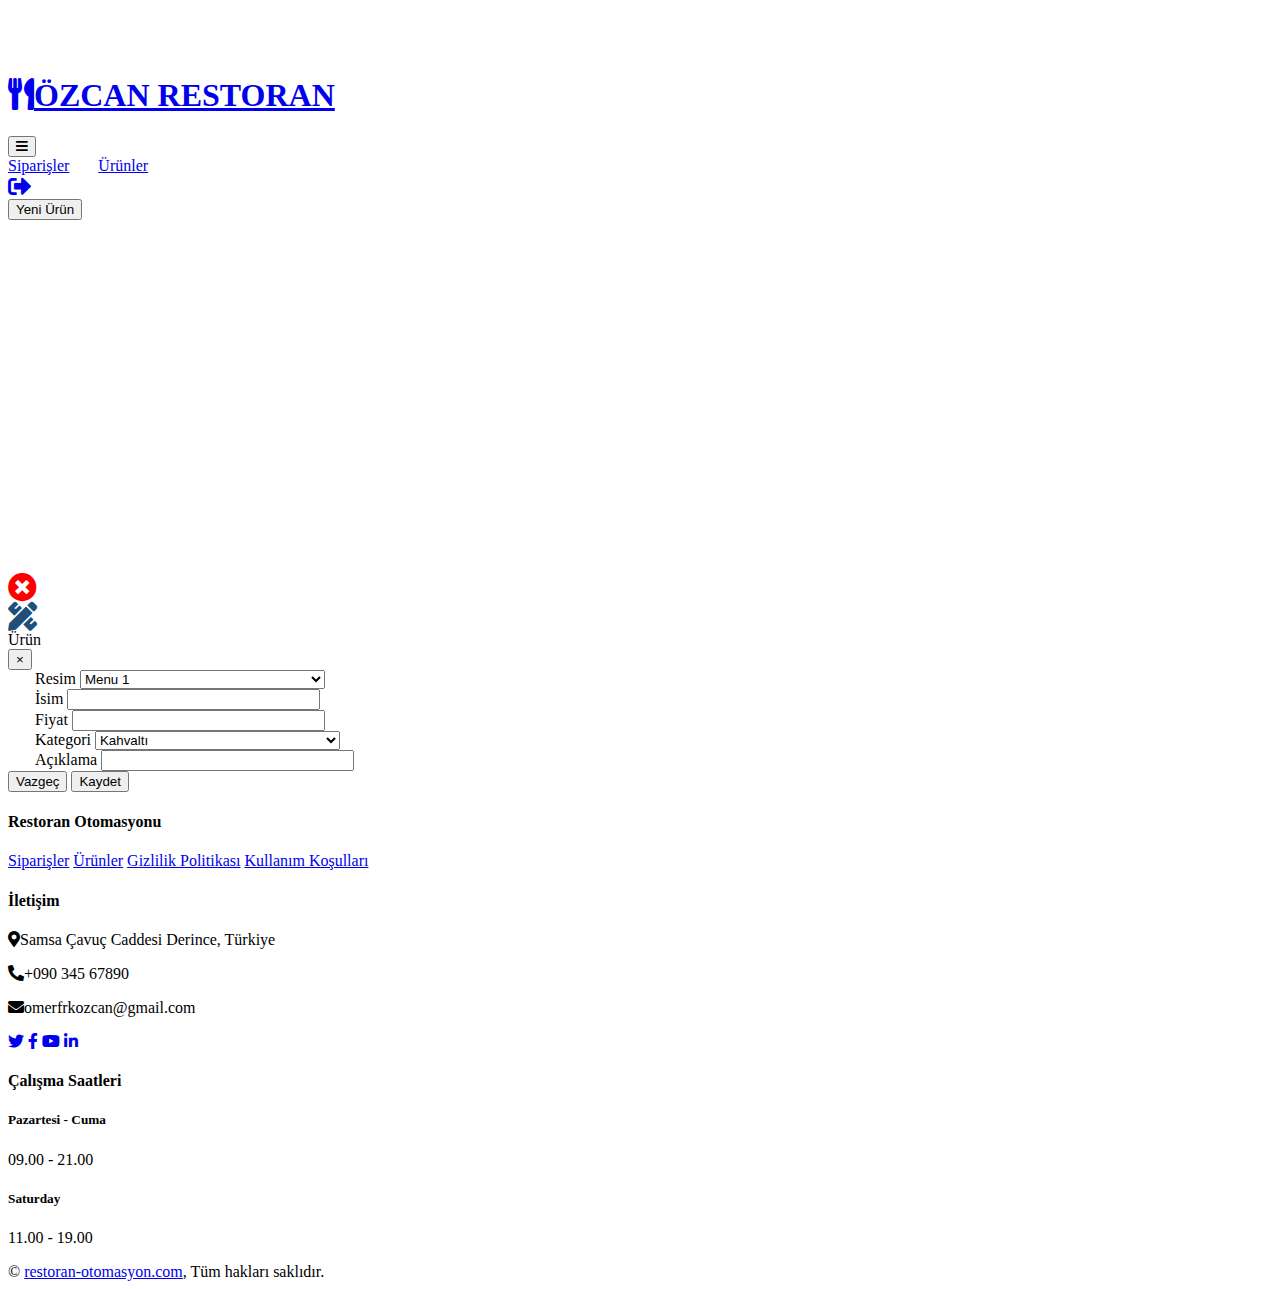
<file: src/main/resources/templates/products.html>
<!DOCTYPE html>
<html th:lang="${lang}" th:with="lang=${#locale.language}" xmlns:th="http://www.thymeleaf.org">
<head>
    <title th:text="${title}"></title>

    <meta charset="utf-8">
    <meta content="width=device-width, initial-scale=1.0" name="viewport">
    <meta content="" name="keywords">
    <meta content="" name="description">

    <!-- Favicon -->
    <link rel="shortcut icon" th:href="@{/assets/img/favicon.ico}" type="image/x-icon">

    <!-- Google Web Fonts -->
    <link rel="preconnect" href="https://fonts.googleapis.com">
    <link rel="preconnect" href="https://fonts.gstatic.com" crossorigin>
    <link href="https://fonts.googleapis.com/css2?family=Heebo:wght@400;500;600&family=Nunito:wght@600;700;800&family=Pacifico&display=swap" rel="stylesheet">

    <!-- Icon Font Stylesheet -->
    <link href="https://cdnjs.cloudflare.com/ajax/libs/font-awesome/5.10.0/css/all.min.css" rel="stylesheet">
    <link href="https://cdn.jsdelivr.net/npm/bootstrap-icons@1.4.1/font/bootstrap-icons.css" rel="stylesheet">

    <!-- Libraries Stylesheet -->
    <link rel="stylesheet" th:href="@{/assets/other/animate/animate.min.css}">
    <link rel="stylesheet" th:href="@{/assets/other/owlcarousel/assets/owl.carousel.min.css}">
    <link rel="stylesheet" th:href="@{/assets/other/tempusdominus/css/tempusdominus-bootstrap-4.min.css}">

    <!-- Customized Bootstrap Stylesheet -->
    <link rel="stylesheet" th:href="@{/assets/css/bootstrap.min.css}">

    <!-- Template Stylesheet -->
    <link rel="stylesheet" th:href="@{/assets/css/style.css}">
</head>

<body>
<div class="container-xxl bg-white p-0">
    <!-- Spinner Start -->
    <div id="spinner" class="show bg-white position-fixed translate-middle w-100 vh-100 top-50 start-50 d-flex align-items-center justify-content-center">
        <div class="spinner-border text-primary" style="width: 3rem; height: 3rem;" role="status">
            <span class="sr-only">Yükleniyor...</span>
        </div>
    </div>
    <!-- Spinner End -->


    <!-- Navbar & Hero Start -->
    <div class="container-xxl position-relative p-0">
        <nav class="navbar navbar-expand-lg navbar-dark bg-dark px-4 px-lg-5 py-3 py-lg-0">

            <a href="/admin" class="navbar-brand p-0">
                <h1 class="text-primary m-0"><i class="fa fa-utensils me-3"></i>ÖZCAN RESTORAN</h1>
            </a>

            <button class="navbar-toggler" type="button" data-bs-toggle="collapse" data-bs-target="#navbarCollapse">
                <span class="fa fa-bars"></span>
            </button>

            <div class="collapse navbar-collapse" id="navbarCollapse">
                <a href="/admin/orders" class="btn btn-primary ms-auto py-2 px-4">Siparişler</a>
                <a href="/admin/products" class="btn btn-primary py-2 px-4" style="margin-left: 25px;">Ürünler</a>
                <div class="navbar-nav  py-0 pe-4">
                    <a href="/admin/logout" class="nav-item nav-link">
                        <div class="cart">
                            <i class="fa fa-sign-out-alt" style="font-size: 23px;"></i>
                        </div>
                    </a>
                </div>
            </div>
        </nav>

        <div class="container-xxl py-5 bg-dark hero-header mb-5">

        </div>
    </div>
    <!-- Navbar & Hero End -->

    <!-- Menu Start -->
    <div class="container-xxl">
        <div class="container">

            <div class="container my-5">

                <div class="d-flex justify-content-end">
                    <button class="btn btn-success btn-block mb-2 yeni-urun-ekle">Yeni Ürün</button>
                </div>

                <div class="d-md-flex d-none justify-content-md-between justify-content-sm-center align-content-center border-bottom border-2 my-2 bg-info text-light p-3 rounded-3">
                    <div class="col-md-1 text-sm-center text-md-start align-self-center"><h1 style="color: white;" class="h5 fw-bold">Resim</h1></div>
                    <div class="col-md-2 align-self-center"><h1 style="color: white;" class="h5 fw-bold">Ürün İsmi</h1></div>
                    <div class="col-md-2 align-self-center"><h1 style="color: white;" class="h5 fw-bold">Fiyat</h1></div>
                    <div class="col-md-2 align-self-center"><h1 style="color: white;" class="h5 fw-bold">Kategori</h1></div>
                    <div class="col align-self-center"><h1 style="color: white;" class="h5 fw-bold">Açıklama</h1></div>
                </div>

                <div class="d-md-flex d-sm-block justify-content-md-between justify-content-sm-center text-center border-bottom border-2 my-2 bg-light p-2 rounded-3"
                     th:each="urun : ${urunler}">
                    <div class="col-md-1 text-sm-center text-md-start align-self-center my-2">
                        <img class="flex-shrink-0 img-fluid rounded" th:src="${'/assets/img/' + urun.image}" alt="" style="width: 50px;"/>
                    </div>
                    <div class="col-md-2 text-sm-center text-md-start align-self-center my-2"><h1 class="h6" th:text="${urun.name}"></h1></div>
                    <div class="col-md-2 text-sm-center text-md-start align-self-center my-2"><h1 class="h6" th:text="${urun.price + ' ₺'}"></h1></div>
                    <div class="col-md-2 text-sm-center text-md-start align-self-center my-2"><h1 class="h6" th:text="${urun.category}"></h1></div>
                    <div class="col text-sm-center text-md-start align-self-center my-2"><h1 class="h6" th:text="${urun.description}"></h1></div>
                    <div class=" text-sm-center text-md-start align-self-center my-2" style="width: 77px;color: red;cursor: pointer;">
                        <i class="fa fa-times-circle urun-remove-i" th:id="${urun.id}" style="margin-right: 13px;font-size: 29px;"></i>
                    </div>
                    <div class=" text-sm-center text-md-start align-self-center my-2" style="width: 77px;color: #204f79;cursor: pointer;">
                        <i class="fa fa-pencil-ruler urun-update-i" th:id="${urun.id}" style="margin-right: 13px;font-size: 29px;"></i>
                    </div>
                </div>

                <div class="p-1 bg-info w-100"></div>

                <div id="modal-urun" class="modal fade" data-backdrop="true">
                    <div class="modal-dialog modal-urun">
                        <div class="modal-content">
                            <div class="modal-header">
                                <div class="modal-title text-md">Ürün</div>
                                <button class="close close-modal-urun" data-dismiss="modal">&times;</button>
                            </div>
                            <div class="modal-body">
                                <input id="urunId" type="hidden"/>
                                <div class="flex justify-center flex-col pt-3" style="margin-left: 27px;">
                                    <label class="text-xs text-gray-400 " style="min-width: 125px;">Resim</label>

                                    <select id="image" name="image" style="min-width: 245px;">
                                        <option value="menu-1.jpg" selected>Menu 1</option>
                                        <option value="menu-2.jpg">Menu 2</option>
                                        <option value="menu-3.jpg">Menu 3</option>
                                        <option value="menu-4.jpg">Menu 4</option>
                                        <option value="menu-5.jpg">Menu 5</option>
                                        <option value="menu-6.jpg">Menu 6</option>
                                        <option value="menu-7.jpg">Menu 7</option>
                                        <option value="menu-8.jpg">Menu 8</option>
                                    </select>

                                </div>
                                <div class="flex justify-center flex-col pt-3" style="margin-left: 27px;">
                                    <label class="text-xs text-gray-400 " style="min-width: 125px;">İsim</label>
                                    <input type="text" id="name" name="name"
                                           class="focus:outline-none w-full bg-gray-800 placeholder-gray-300 text-sm border-b border-gray-600"
                                           style="min-width: 245px;">
                                </div>
                                <div class="flex justify-center flex-col pt-3" style="margin-left: 27px;">
                                    <label class="text-xs text-gray-400 " style="min-width: 125px;">Fiyat</label>
                                    <input type="text" id="price" name="price"
                                           class="focus:outline-none w-full bg-gray-800 placeholder-gray-300 text-sm border-b border-gray-600"
                                           style="min-width: 245px;">
                                </div>
                                <div class="flex justify-center flex-col pt-3" style="margin-left: 27px;">
                                    <label class="text-xs text-gray-400 " style="min-width: 125px;">Kategori</label>

                                    <select id="category" name="category" style="min-width: 245px;">
                                        <option value="Kahvaltı" selected>Kahvaltı</option>
                                        <option value="Sulu Yemek">Sulu Yemek</option>
                                        <option value="Kebap">Kebap</option>
                                    </select>

                                </div>
                                <div class="flex justify-center flex-col pt-3" style="margin-left: 27px;">
                                    <label class="text-xs text-gray-400 " style="min-width: 125px;">Açıklama</label>
                                    <input type="text" id="description" name="description"
                                           class="focus:outline-none w-full bg-gray-800 placeholder-gray-300 text-sm border-b border-gray-600"
                                           style="min-width: 245px;">
                                </div>
                            </div>
                            <div class="modal-footer">
                                <button type="button" class="btn btn-light cancel-modal-urun" data-dismiss="modal">Vazgeç</button>
                                <button type="button" class="btn btn-primary modal-urun-save-button" data-dismiss="modal">Kaydet</button>
                            </div>
                        </div>
                    </div>
                </div>

            </div>

        </div>
    </div>
    <!-- Menu End -->

    <!-- Footer Start -->
    <div class="container-fluid bg-dark text-light footer pt-5 mt-5 wow fadeIn" data-wow-delay="0.1s">
        <div class="container py-5">
            <div class="row g-5">
                <div class="col-lg-4 col-md-6">
                    <h4 class="section-title ff-secondary text-start text-primary fw-normal mb-4">Restoran Otomasyonu</h4>
                    <a class="btn btn-link" href="/admin/orders">Siparişler</a>
                    <a class="btn btn-link" href="/admin/products">Ürünler</a>
                    <a class="btn btn-link" href="/">Gizlilik Politikası</a>
                    <a class="btn btn-link" href="/">Kullanım Koşulları</a>
                </div>
                <div class="col-lg-4 col-md-6">
                    <h4 class="section-title ff-secondary text-start text-primary fw-normal mb-4">İletişim</h4>
                    <p class="mb-2"><i class="fa fa-map-marker-alt me-3"></i>Samsa Çavuç Caddesi Derince, Türkiye</p>
                    <p class="mb-2"><i class="fa fa-phone-alt me-3"></i>+090 345 67890</p>
                    <p class="mb-2"><i class="fa fa-envelope me-3"></i>omerfrkozcan@gmail.com</p>
                    <div class="d-flex pt-2">
                        <a class="btn btn-outline-light btn-social" href="/"><i class="fab fa-twitter"></i></a>
                        <a class="btn btn-outline-light btn-social" href="/"><i class="fab fa-facebook-f"></i></a>
                        <a class="btn btn-outline-light btn-social" href="/"><i class="fab fa-youtube"></i></a>
                        <a class="btn btn-outline-light btn-social" href="/"><i class="fab fa-linkedin-in"></i></a>
                    </div>
                </div>
                <div class="col-lg-4 col-md-6">
                    <h4 class="section-title ff-secondary text-start text-primary fw-normal mb-4">Çalışma Saatleri</h4>
                    <h5 class="text-light fw-normal">Pazartesi - Cuma</h5>
                    <p>09.00 - 21.00</p>
                    <h5 class="text-light fw-normal">Saturday</h5>
                    <p>11.00 - 19.00</p>
                </div>
            </div>
        </div>
        <div class="container">
            <div class="copyright">
                <div class="row">
                    <div class="col text-center mb-3 mb-md-0">
                        &copy; <a class="border-bottom" href="https://restoran-otomasyon.com">restoran-otomasyon.com</a>, Tüm hakları saklıdır.
                    </div>
                </div>
            </div>
        </div>
    </div>
    <!-- Footer End -->
</div>

<!-- JavaScript Libraries -->
<script src="https://code.jquery.com/jquery-3.4.1.min.js"></script>
<script src="https://cdn.jsdelivr.net/npm/bootstrap@5.0.0/dist/js/bootstrap.bundle.min.js"></script>
<script th:src="@{/assets/other/wow/wow.min.js}" type="text/javascript"></script>
<script th:src="@{/assets/other/easing/easing.min.js}" type="text/javascript"></script>
<script th:src="@{/assets/other/waypoints/waypoints.min.js}" type="text/javascript"></script>
<script th:src="@{/assets/other/counterup/counterup.min.js}" type="text/javascript"></script>
<script th:src="@{/assets/other/owlcarousel/owl.carousel.min.js}" type="text/javascript"></script>
<script th:src="@{/assets/other/tempusdominus/js/moment.min.js}" type="text/javascript"></script>
<script th:src="@{/assets/other/tempusdominus/js/moment-timezone.min.js}" type="text/javascript"></script>
<script th:src="@{/assets/other/tempusdominus/js/tempusdominus-bootstrap-4.min.js}" type="text/javascript"></script>


<!-- Template Javascript -->
<script th:src="@{/assets/js/main.js}" type="text/javascript"></script>

</body>

</html>
</file>
